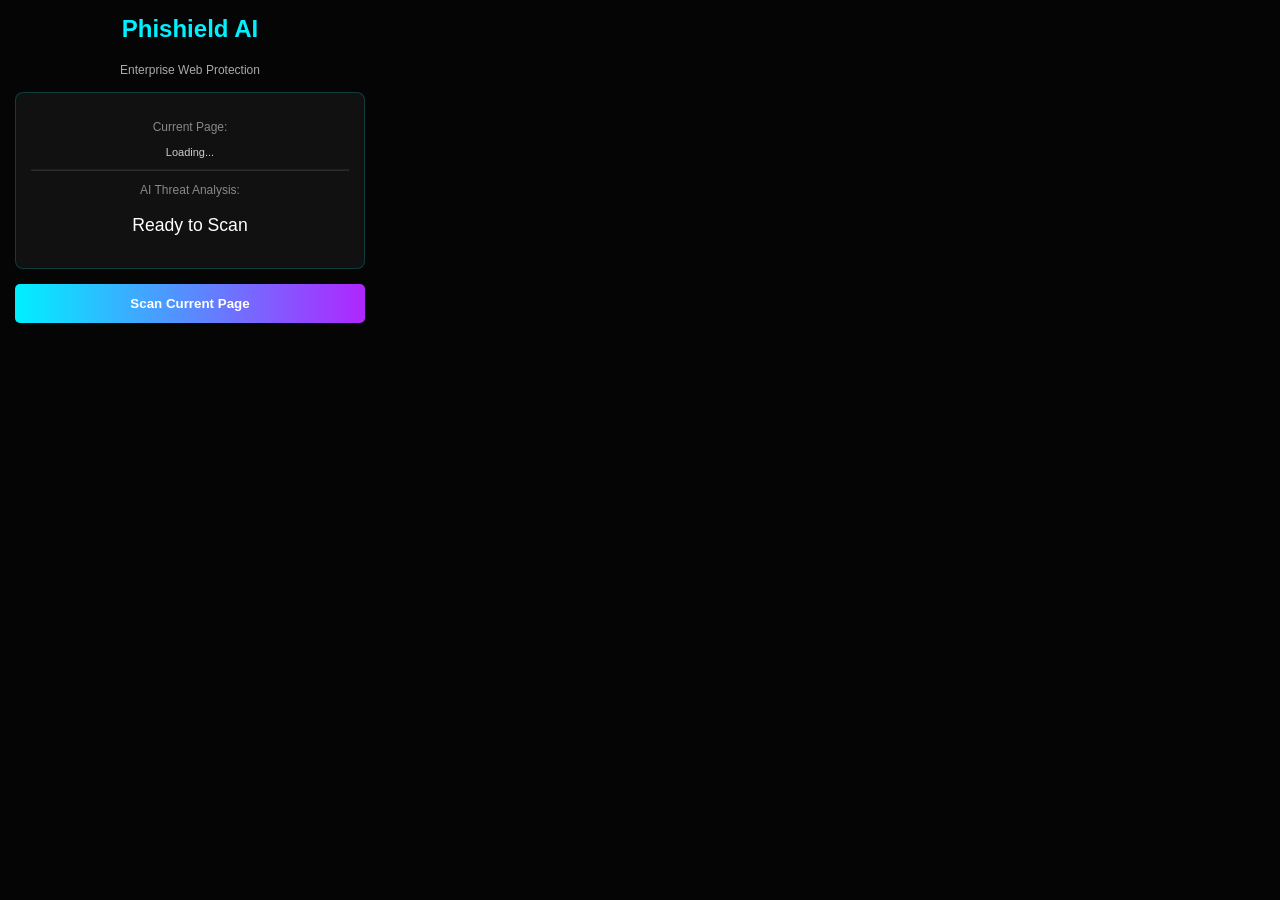
<file: extension/popup.html>
<!DOCTYPE html>
<html>
<head>
  <style>
    body { width: 350px; font-family: 'Inter', sans-serif; background: #050505; color: #fff; margin: 0; padding: 15px; }
    h2 { color: #00f0ff; text-align: center; margin-top: 0; font-family: 'Orbitron', sans-serif;}
    .status-box { background: rgba(255,255,255,0.05); padding: 15px; border-radius: 8px; text-align: center; margin-top: 15px; border: 1px solid rgba(0, 240, 255, 0.2);}
    .btn-scan { background: linear-gradient(90deg, #00f0ff, #b026ff); color: #fff; border: none; padding: 12px; width: 100%; border-radius: 5px; font-weight: bold; cursor: pointer; margin-top: 15px; transition: 0.3s;}
    .btn-scan:hover { filter: brightness(1.2); box-shadow: 0 0 10px #b026ff;}
    .threat-safe { color: #00ff66; font-size: 1.4rem; font-weight: bold; text-shadow: 0 0 10px #00ff66;}
    .threat-danger { color: #ff2a2a; font-size: 1.4rem; font-weight: bold; text-shadow: 0 0 10px #ff2a2a;}
    .threat-suspicious { color: #ffcc00; font-size: 1.4rem; font-weight: bold; text-shadow: 0 0 10px #ffcc00;}
  </style>
</head>
<body>
  <h2>Phishield AI</h2>
  <p style="text-align:center; font-size:12px; color:#aaa;">Enterprise Web Protection</p>
  
  <div class="status-box">
    <p style="font-size: 12px; color: #888;">Current Page:</p>
    <p id="current-url" style="font-size:11px; word-break: break-all; color:#ccc;">Loading...</p>
    <hr style="border-color:rgba(255,255,255,0.1); margin:10px 0;">
    <p style="font-size: 12px; color: #888; margin-bottom: 5px;">AI Threat Analysis:</p>
    <p id="ai-status" style="font-size: 1.1rem;">Ready to Scan</p>
    <p id="ai-confidence" style="font-size: 11px; color:#aaa; margin-top: 5px;"></p>
  </div>

  <button class="btn-scan" id="scan-btn">Scan Current Page</button>

  <script src="popup.js"></script>
</body>
</html>
</file>
